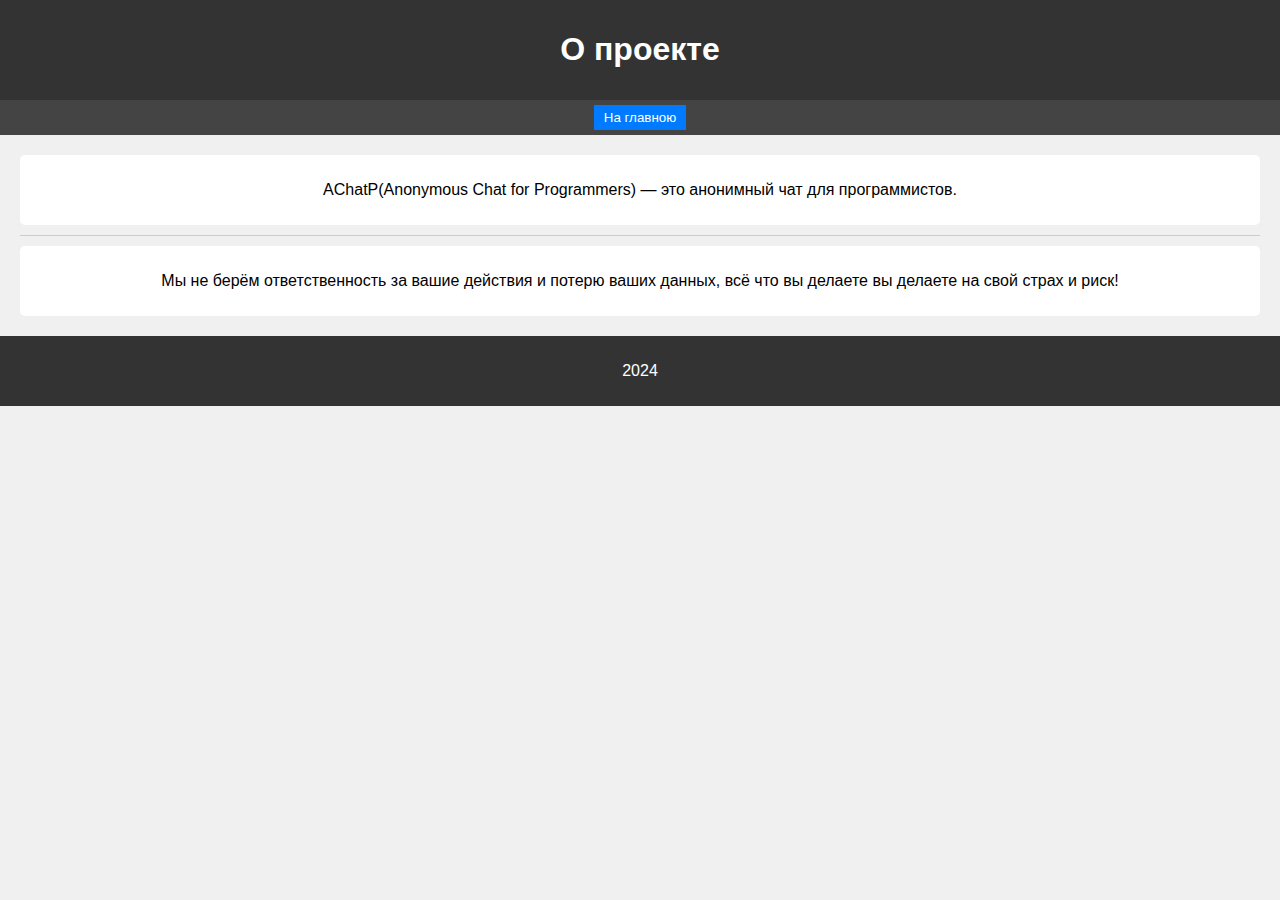
<file: about/index.html>
<!DOCTYPE html>
<html lang="ru">
<head>
<meta charset="UTF-8">
<title>О проекте</title>
<center>
    <link rel="stylesheet" href="styles/styles.css">
    </head>
    <body>
        <header>
            <h1>О проекте</h1>
        </header>
        <nav>
            <a href="../"><button>На главною</button></a>
        </nav>
        <section>
            <article>
                <p>AChatP(Anonymous Chat for Programmers) — это анонимный чат для программистов.</p>
            </article>
            <hr>
            <article>
                <p>Мы не берём ответственность за вашие действия и потерю ваших данных, всё что вы делаете вы делаете на свой страх и риск!</p>
            </article>
        </section>
        <footer>
            <p>2024</p>
        </footer>
    </body>
    </html>
</file>
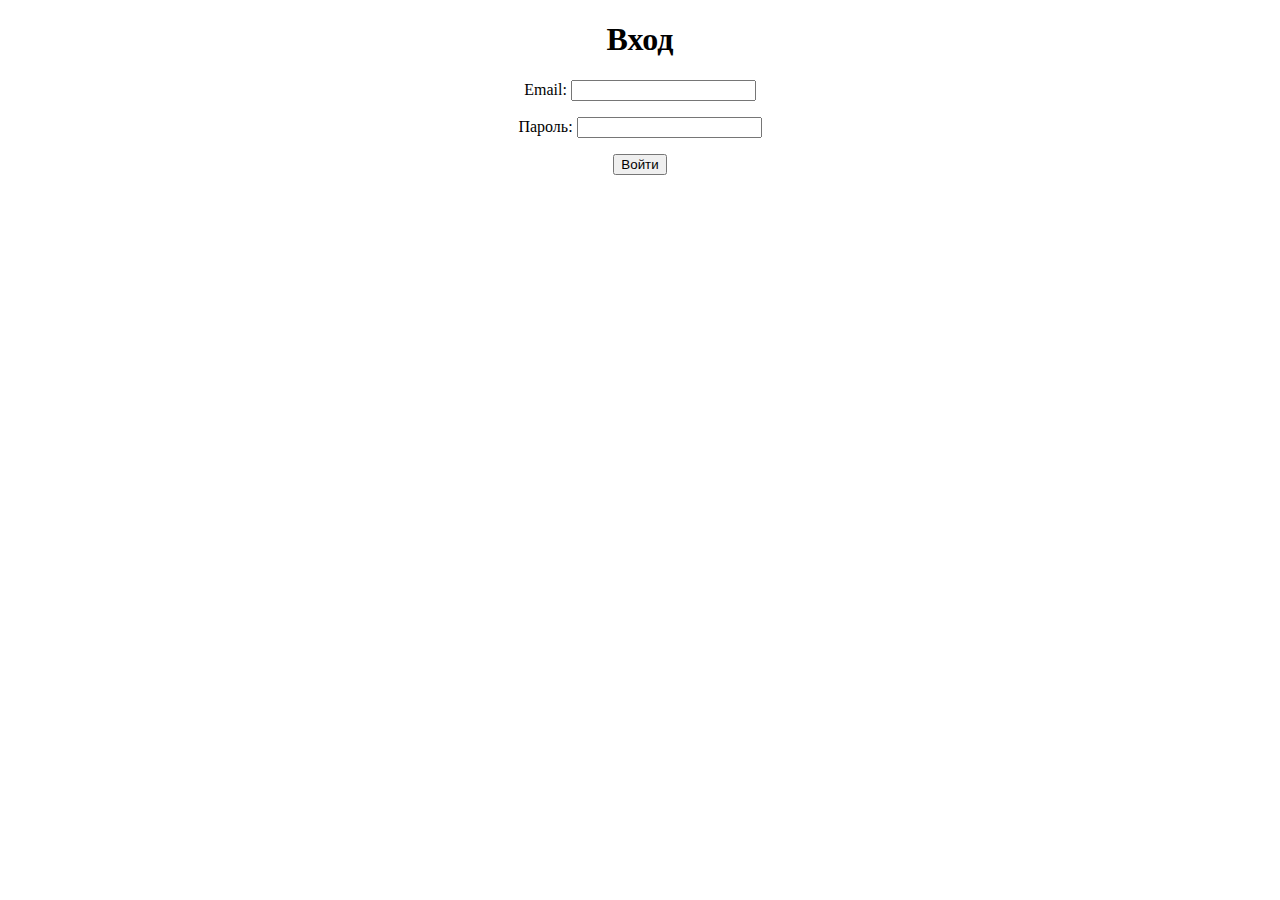
<file: login/login.html>
<!DOCTYPE html>
<html lang="en">
<head>
    <meta charset="UTF-8">
    <meta http-equiv="X-UA-Compatible" content="IE=edge">
    <meta name="viewport" content="width=device-width, initial-scale=1.0">
    <title>Вход</title>
    <center>
</head>
<body>
    <h1>Вход</h1>
    <p><form action="login.php" method="post">
        <label for="email">Email:</label>
        <input type="email" id="email" name="email" required></p>
        
        <p><label for="password">Пароль:</label>
        <input type="password" id="password" name="password" required></p>
        
        <button type="submit">Войти</button>
    </form>
</body>
</html>
</file>
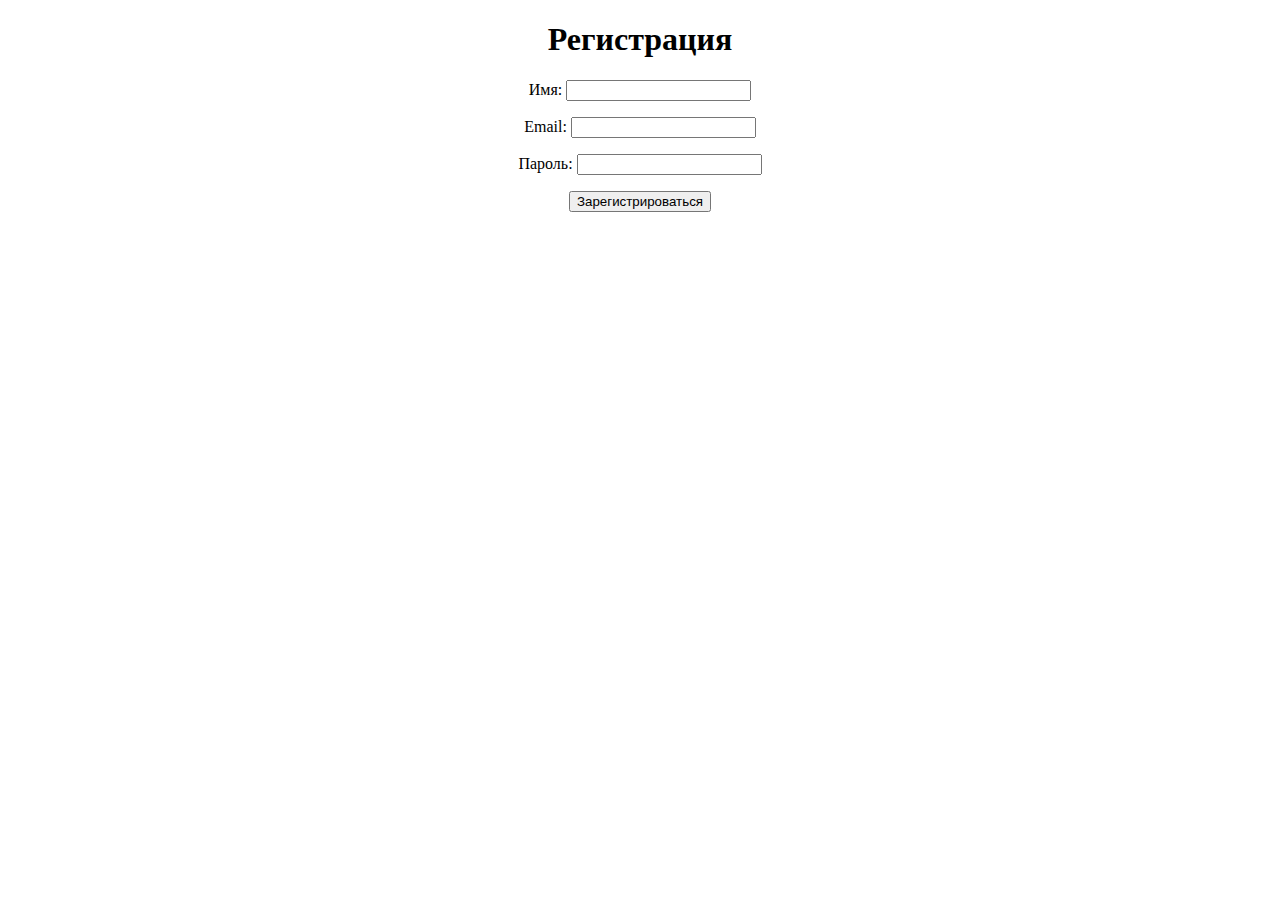
<file: register/register.html>
<!DOCTYPE html>
<html lang="en">
<head>
    <meta charset="UTF-8">
    <meta http-equiv="X-UA-Compatible" content="IE=edge">
    <meta name="viewport" content="width=device-width, initial-scale=1.0">
    <title>Регистрация</title>
    <center>
</head>
<body>
    <h1>Регистрация</h1>
    <form action="registration.php" method="post">
        <p><label for="username">Имя:</label>
        <input type="text" id="username" name="username" required></p>
        
        <p><label for="email">Email:</label>
        <input type="email" id="email" name="email" required></p>
        
        <p><label for="password">Пароль:</label>
        <input type="password" id="password" name="password" required></p>
        
        <button type="submit">Зарегистрироваться</button>
    </form>
</body>
</html>
</file>
<file: about/styles/styles.css>
body {
        font-family: Arial, sans-serif;
        background-color: #f0f0f0;
        margin: 0;
        padding: 0;
    }
    header {
        background-color: #333;
        color: white;
        text-align: center;
        padding: 10px 0;
    }
    nav {
        background-color: #444;
        text-align: center;
        padding: 5px 0;
    }
    nav a {
        text-decoration: none;
    }
    button {
        background-color: #007bff;
        color: white;
        border: none;
        padding: 5px 10px;
        cursor: pointer;
    }
    section {
        margin: 20px;
    }
    article {
        background-color: white;
        padding: 10px;
        margin-bottom: 10px;
        border-radius: 5px;
    }
    hr {
        border: none;
        border-top: 1px solid #ccc;
        margin: 10px 0;
    }
    footer {
        background-color: #333;
        color: white;
        text-align: center;
        padding: 10px 0;
    }
</file>
